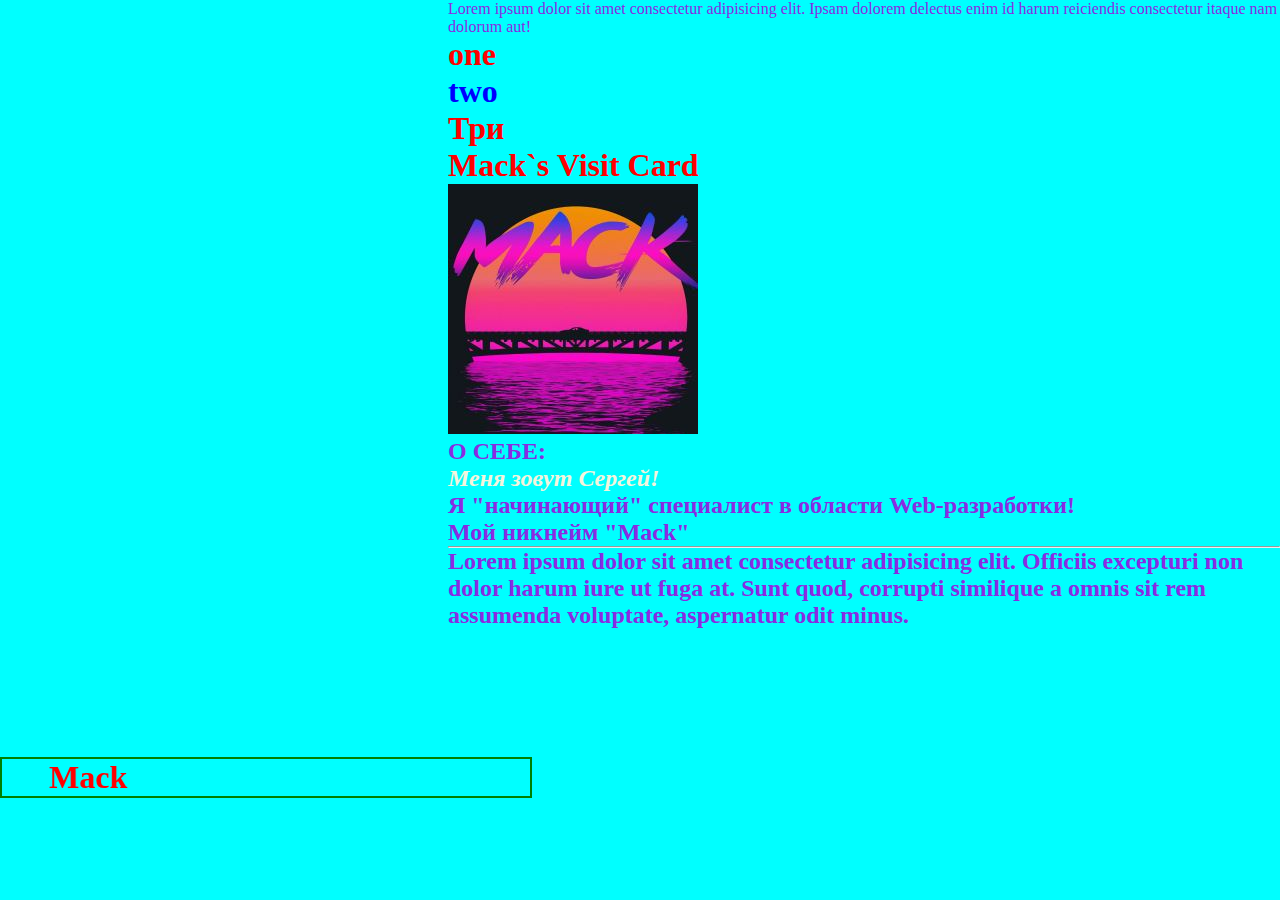
<file: index.html>
<!DOCTYPE html>
<html lang="en">
<head>
    <meta charset="UTF-8">
    <meta http-equiv="X-UA-Compatible" content="IE=edge">
    <meta name="viewport" content="width=device-width, initial-scale=1.0">
    <title>MackMack</title>
    <style>
        #Mack {
            color: green;
            }
    </style>
    <link rel="stylesheet" href="background.css">
    <link rel="stylesheet" href="main.css">
</head>
<body style="color: blueviolet;">
 <header></header>
 <main>
    <blockquote>Lorem ipsum dolor sit amet consectetur adipisicing elit. Ipsam dolorem delectus enim id harum reiciendis consectetur itaque nam dolorum aut!</blockquote>
    <h1 id="one">one</h1>
    <h1 id="two">two</h1>
    <h1 class="Three" title="Заголовок" > Три</h1>
    <h1>Mack`s Visit Card</h1>
    <img src="rHdcBHM_6m0.jpg">
    <h2> О СЕБЕ:
        <p id="test1">Меня зовут Сергей!</p>
        <p>Я <span>"начинающий" специалист в области Web-разработки!</span></p>
        <p>Мой никнейм "Mack"</p>
        <hr>
        <b><i></i></b>
        <p>Lorem ipsum dolor sit amet consectetur adipisicing elit. Officiis excepturi non dolor harum iure ut fuga at. Sunt quod, corrupti similique a omnis sit rem assumenda voluptate, aspernatur odit minus.</p>
    </h2>
 </main>
 <footer>
    <marquee 
    behavior="alternate" 
    direction="right"
    style="border:  2px solid;"
    width="50%"
    id="Mack">
    <h1>Mack</h1>
</marquee>
 </footer>
</body>
</html>
</file>
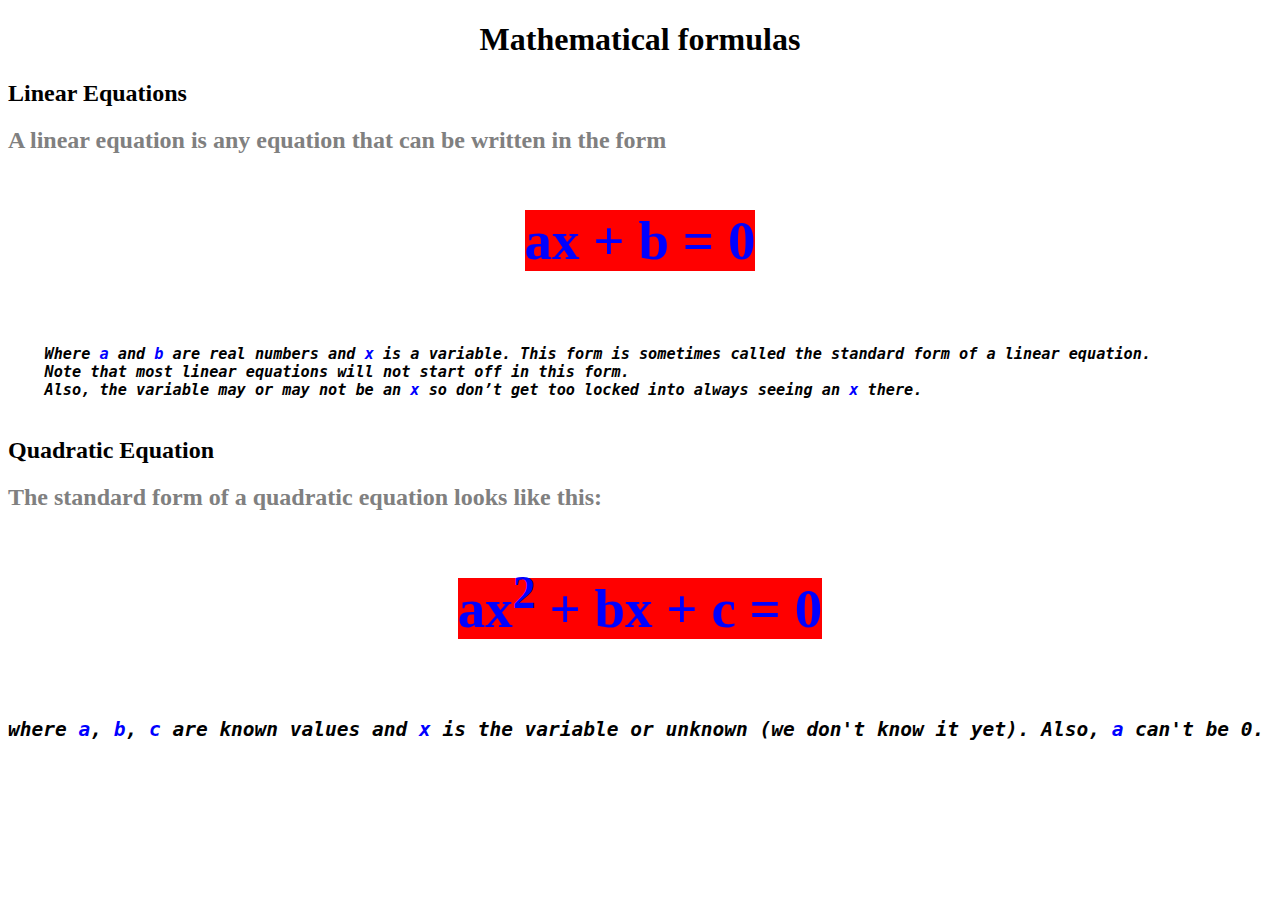
<file: praktika.html>
<!DOCTYPE html>
<html lang="en">
<head>
    <meta charset="UTF-8">
    <meta http-equiv="X-UA-Compatible" content="IE=edge">
    <meta name="viewport" content="width=device-width, initial-scale=1.0">
    <title>Mathematical formulas</title>
    <link rel="stylesheet" href="praktika.css">
</head>
<body>
    <header><h1>Mathematical formulas</h1> </header>
    <main>
        <h2>Linear Equations</h2>
        <h2 style="color: grey;">A linear equation is any equation that can be written in the form</h2>
        <h3 id="code1"><span id="codeinside">ax + b = 0</span></h3>
        <h3>
        <pre><i>
    Where <span>a</span> and <span>b</span> are real numbers and <span>x</span> is a variable. This form is sometimes called the standard form of a linear equation.
    Note that most linear equations will not start off in this form. 
    Also, the variable may or may not be an <span>x</span> so don’t get too locked into always seeing an <span>x</span> there.
        </i></pre>    
        </h3>
        <h2>Quadratic Equation</h2>
        <h2 style="color: gray;">The standard form of a quadratic equation looks like this:</h2>
        <h3 id="code2"><span id="codeinside2">ax<sup>2</sup> + bx + c = 0</span></h3>
        <h2>
            <pre><i>
where <span>a</span>, <span>b</span>, <span>c</span> are known values and <span>x</span> is the variable or unknown (we don't know it yet). Also, <span>a</span> can't be 0.
            </i></pre>
        </h2>
    </main>
    <footer></footer>
</body>
</html>
</file>
<file: background.css>
*{
    margin: 0px;
    padding: 0px;
}
body{
    background-color: aqua;
}
main{
    margin-left: 35vw;
}
footer{
    margin-top: 10vw;
    margin-right: 25vh;
}
</file>
<file: main.css>
h1{
    color: red;
}
#two{
    color: blue;
}
#test1{
    color: beige;
    font-style: italic;
}
</file>
<file: praktika.css>
header{
    text-align: center;
}
#code1{
    font-size: 55px;
    text-align: center;
}
#codeinside{
    background-color: red;
}
span{
    color: blue;
}
#code2{
    font-size: 55px;
    text-align: center;
}
#codeinside2{
    background-color: red;
}
</file>
